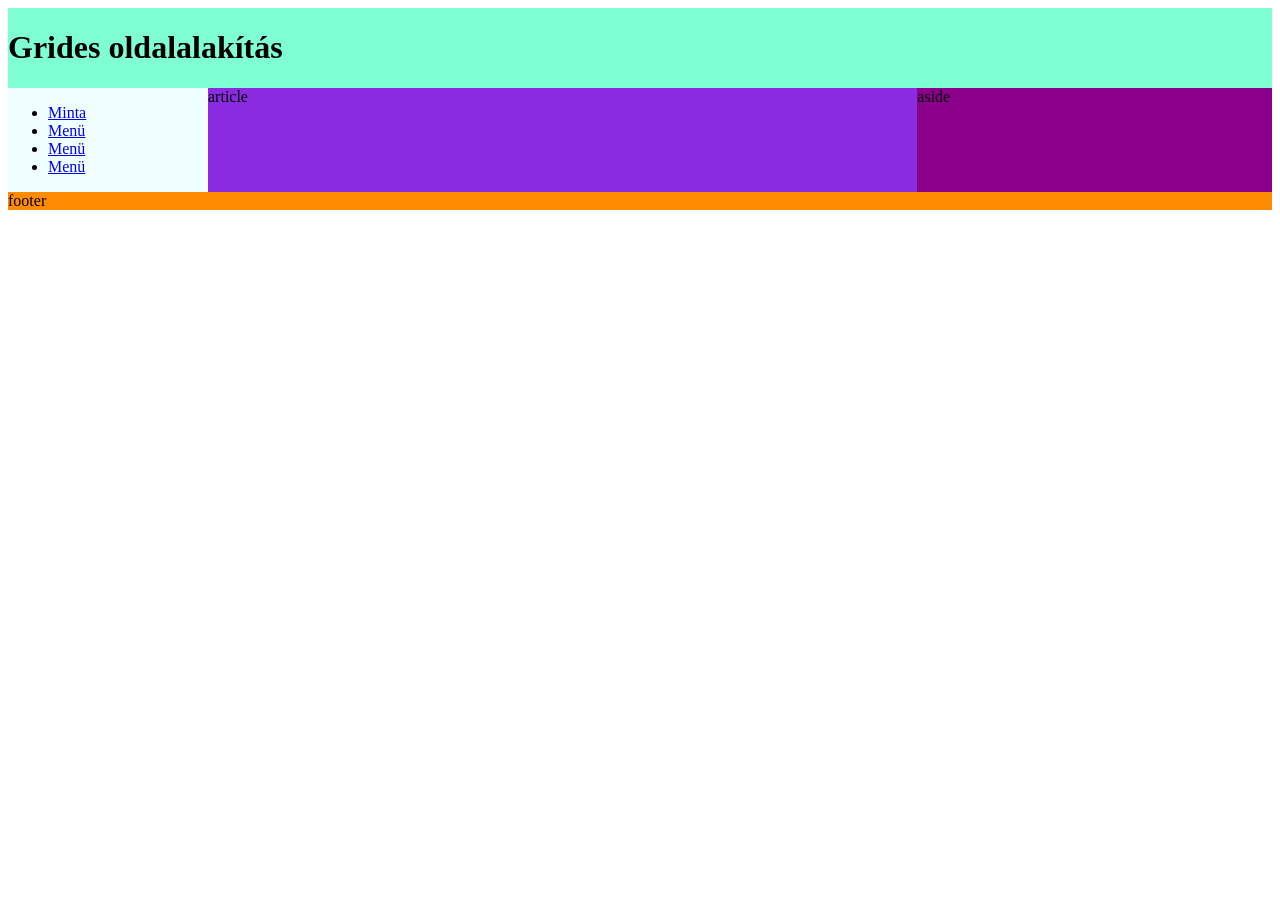
<file: Gyakorlas/index.html>
<!doctype html>
<html lang="en">
  <head>
    <meta charset="UTF-8" />
    <meta name="viewport" content="width=device-width, initial-scale=1.0" />
    <link rel="stylesheet" href="index.css" />
    <title>Kacsó Lóránt</title>
  </head>
  <body>
    <main>
      <header>
        <h1>Grides oldalalakítás</h1>
      </header>
      <nav>
        <ul>
          <li><a href="index.html">Minta</a></li>
          <li><a href="#">Menü</a></li>
          <li><a href="#">Menü</a></li>
          <li><a href="#">Menü</a></li>
        </ul>
      </nav>
      <article>article</article>
      <aside>aside</aside>
      <footer>footer</footer>
    </main>
  </body>
</html>
</file>
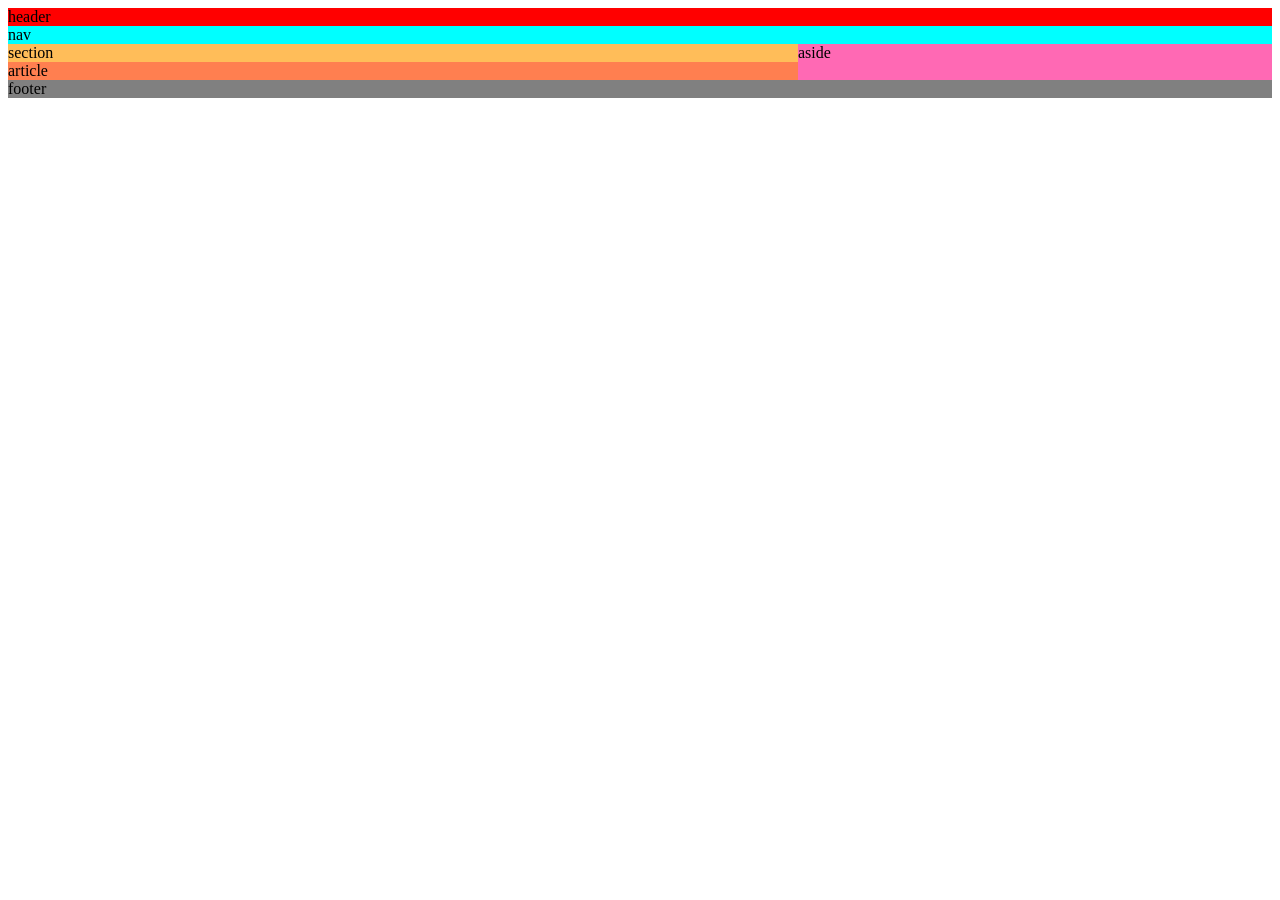
<file: Gyakorlas/minta1.html>
<!doctype html>
<html lang="en">
  <head>
    <meta charset="UTF-8" />
    <meta name="viewport" content="width=device-width, initial-scale=1.0" />
    <link rel="stylesheet" href="minta1.css" />
    <title>Kacsó Lóránt</title>
  </head>
  <body>
    <main>
      <header>header</header>
      <nav>nav</nav>
      <section>section</section>
      <article>article</article>
      <aside>aside</aside>
      <footer>footer</footer>
    </main>
  </body>
</html>
</file>
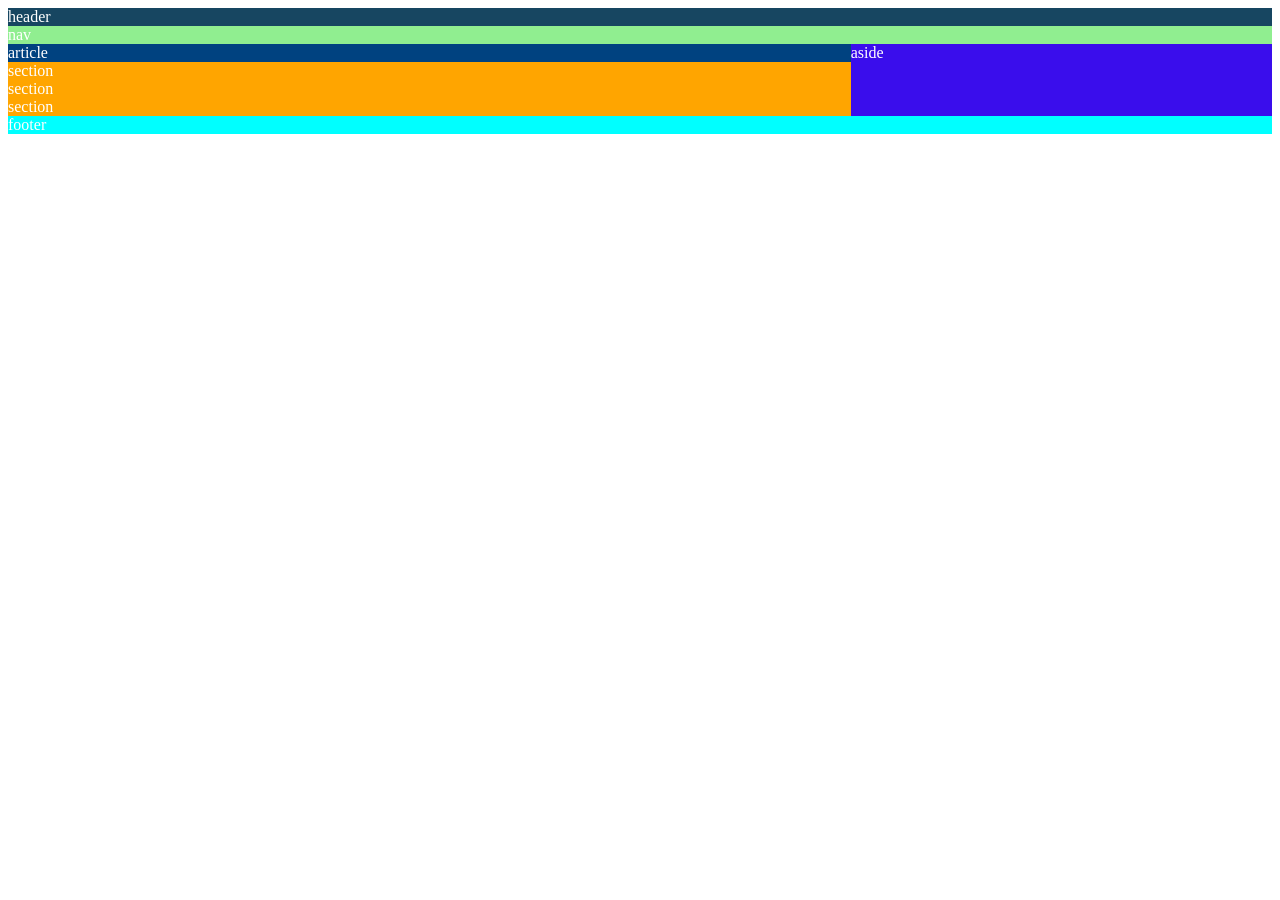
<file: Gyakorlas/minta2.html>
<!doctype html>
<html lang="en">
  <head>
    <meta charset="UTF-8" />
    <meta name="viewport" content="width=device-width, initial-scale=1.0" />
    <link rel="stylesheet" href="minta2.css" />
    <title>Kacsó Lóránt</title>
  </head>
  <body>
    <main>
      <header>
        header
        <nav>nav</nav>
      </header>
      <article>
        article
        <section>section</section>
        <section>section</section>
        <section>section</section>
      </article>
      <aside>aside</aside>
      <footer>footer</footer>
    </main>
  </body>
</html>
</file>
<file: Gyakorlas/index.css>
* {
  box-sizing: border-box;
}

main {
  display: grid;
  grid-template-columns: 200px 2fr 1fr;
  grid-template-areas:
    "h h h"
    "n ar as"
    "f f f";
}

header {
  grid-area: h;
  background-color: aquamarine;
}
nav {
  grid-area: n;
  background-color: azure;
}
article {
  grid-area: ar;
  background-color: blueviolet;
}
aside {
  grid-area: as;
  background-color: darkmagenta;
}
footer {
  grid-area: f;
  background-color: darkorange;
}
@media screen and (max-width: 800px) {
  main {
    display: grid;
    grid-template-columns: 200px 2fr 1fr;
    grid-template-areas:
      "h h"
      "n n"
      "ar as"
      "f f";
  }
}
@media screen and (max-width: 600px) {
  main {
    grid-template-columns: 200px 2fr 1fr;
    grid-template-areas:
      "h"
      "n"
      "ar"
      "as"
      "f";
  }
}
</file>
<file: Gyakorlas/minta1.css>
* {
  box-sizing: border-box;
}

main {
  display: grid;
  grid-template-columns: 2fr 1.2fr;
  grid-template-areas:
    "h h"
    "n n"
    "s as"
    "ar as"
    "f f";
}

header {
  grid-area: h;
  background-color: red;
}

nav {
  grid-area: n;
  background-color: cyan;
}

section {
  grid-area: s;
  background-color: #ffbd59;
}

article {
  grid-area: ar;
  background-color: coral;
}

aside {
  grid-area: as;
  background-color: hotpink;
}

footer {
  grid-area: f;
  background-color: gray;
}
@media screen and (max-width: 800px) {
  main {
    grid-template-columns: 1fr;
    grid-template-areas:
      "h"
      "n"
      "s"
      "ar"
      "as"
      "f";
  }
}
</file>
<file: Gyakorlas/minta2.css>
* {
  box-sizing: border-box;
}

main {
  display: grid;
  grid-template-columns: 2fr 1fr;
  grid-template-areas:
    "h h"
    "ar as"
    "f f";
}

header {
  color: white;
  grid-area: h;
  background-color: rgb(23, 70, 97);
}

nav {
  color: white;
  grid-area: n;
  background-color: lightgreen;
}
article {
  color: white;
  grid-area: ar;
  background-color: rgb(0, 66, 128);
}

section {
  color: white;
  grid-area: s;
  background-color: orange;
}

aside {
  color: white;
  grid-area: as;
  background-color: rgb(58, 13, 236);
}

footer {
  color: white;
  grid-area: f;
  background-color: cyan;
}
@media screen and (max-width: 800px) {
  main {
    display: grid;
    grid-template-columns: 1fr;
    grid-template-areas:
      "h h"
      "ar as"
      "s as"
      "s as"
      "f f";
  }
}
</file>
